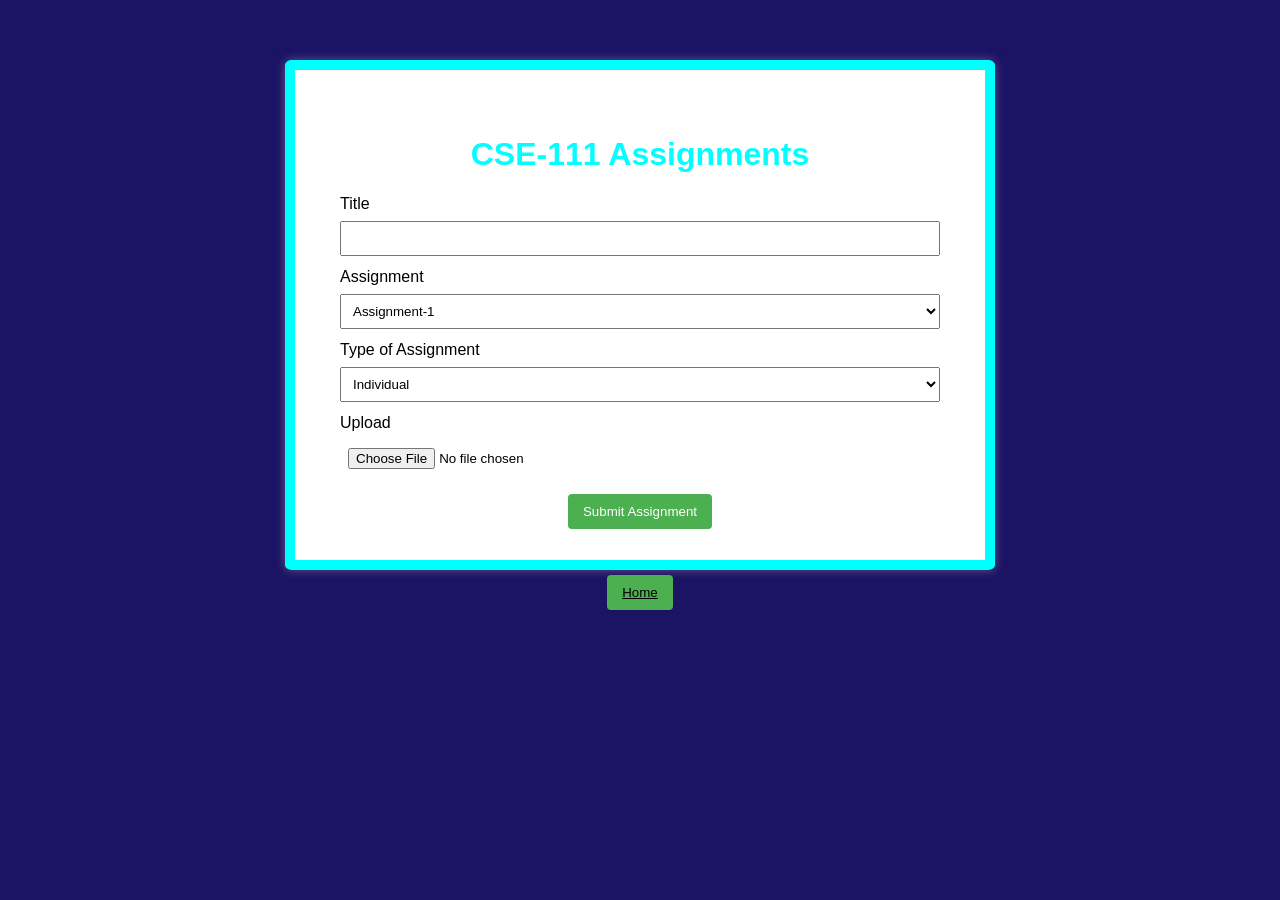
<file: cs111.html>
﻿<!DOCTYPE html>
<html lang="en">
<head>
    <link rel='icon' href="LPU_logo.png">
    <meta charset="UTF-8">
    <meta name="viewport" content="width=device-width, initial-scale=1.0">
    <title>SMS</title>
    <link rel="stylesheet" href="sms.css"> 
    <link rel="stylesheet" href="asgn.css"> 

    <body link="#000000" vlink="#00ffff" bgcolor="#1b1464">
  
<div class="form" id="Assignmentform">
   <h1 align="center">CSE-111 Assignments</h1>
  <form action="" method="post">
    <label for="title">Title</label>
    <input type="text" id="title" name="title" required>
    
    <label for="assign">Assignment</label>
    <select id="assign" name="assign">
        <option value="as1">Assignment-1</option >
        <option value="as2">Assignment-2</option>
        <option value="as3">Assignment-3</option>
        <option value="as4">Assignment-4</option>
      </select>
    
    <label for="astype">Type of Assignment</label>
    <select id="astype" name="astype">
        <option value="ind">Individual</option >
        <option value="gp">Group</option>

    </select>
    <label for="upload">Upload</label>
    <input type="file" id="upload" name="upload" required>
    
    <center><button type="submit">Submit Assignment</button></center>
</form>

<script>
  var form = document.getElementById("Assignmentform");
  form.addEventListener("submit", function(event) {
      event.preventDefault();
      alert("Your assignment is successfully uploaded !");
      window.location.href="index.html";
  });
</script>

</div> 
<center><button><a href="index.html">Home</a></button></center>
</body>
</html>
</file>
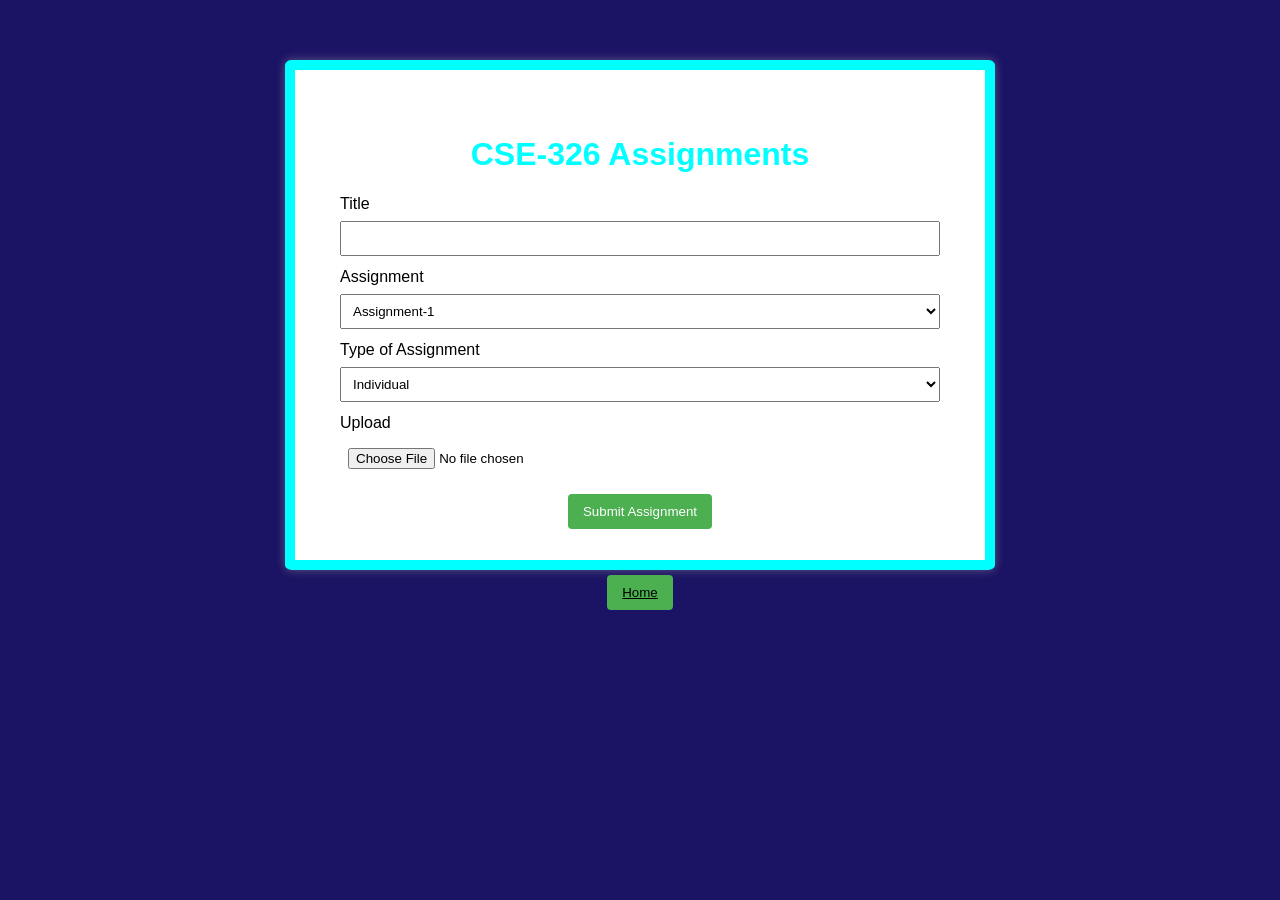
<file: cs326.html>
﻿<!DOCTYPE html>
<html lang="en">
<head>
    <link rel='icon' href="LPU_logo.png">
    <meta charset="UTF-8">
    <meta name="viewport" content="width=device-width, initial-scale=1.0">
    <title>SMS</title>
    <link rel="stylesheet" href="sms.css"> 
    <link rel="stylesheet" href="asgn.css"> 

    <body link="#000000" vlink="#00ffff" bgcolor="#1b1464">
  
<div class="form" id="Assignmentform">
   <h1 align="center">CSE-326 Assignments</h1>
  <form action="" method="post">
    <label for="title">Title</label>
    <input type="text" id="title" name="title" required>
    
    <label for="assign">Assignment</label>
    <select id="assign" name="assign">
        <option value="as1">Assignment-1</option >
        <option value="as2">Assignment-2</option>
        <option value="as3">Assignment-3</option>
        <option value="as4">Assignment-4</option>
      </select>
    
    <label for="astype">Type of Assignment</label>
    <select id="astype" name="astype">
        <option value="ind">Individual</option >
        <option value="gp">Group</option>

    </select>
    <label for="upload">Upload</label>
    <input type="file" id="upload" name="upload" required>
    
    <center><button type="submit">Submit Assignment</button></center>
</form>




<script>
  var form = document.getElementById("Assignmentform");
  form.addEventListener("submit", function(event) {
      event.preventDefault();
      alert("Your assignment is successfully uploaded !");
      window.location.href="index.html";
  });
</script>

</div> 
<center><button><a href="index.html">Home</a></button></center>
</body>
</html>
</file>
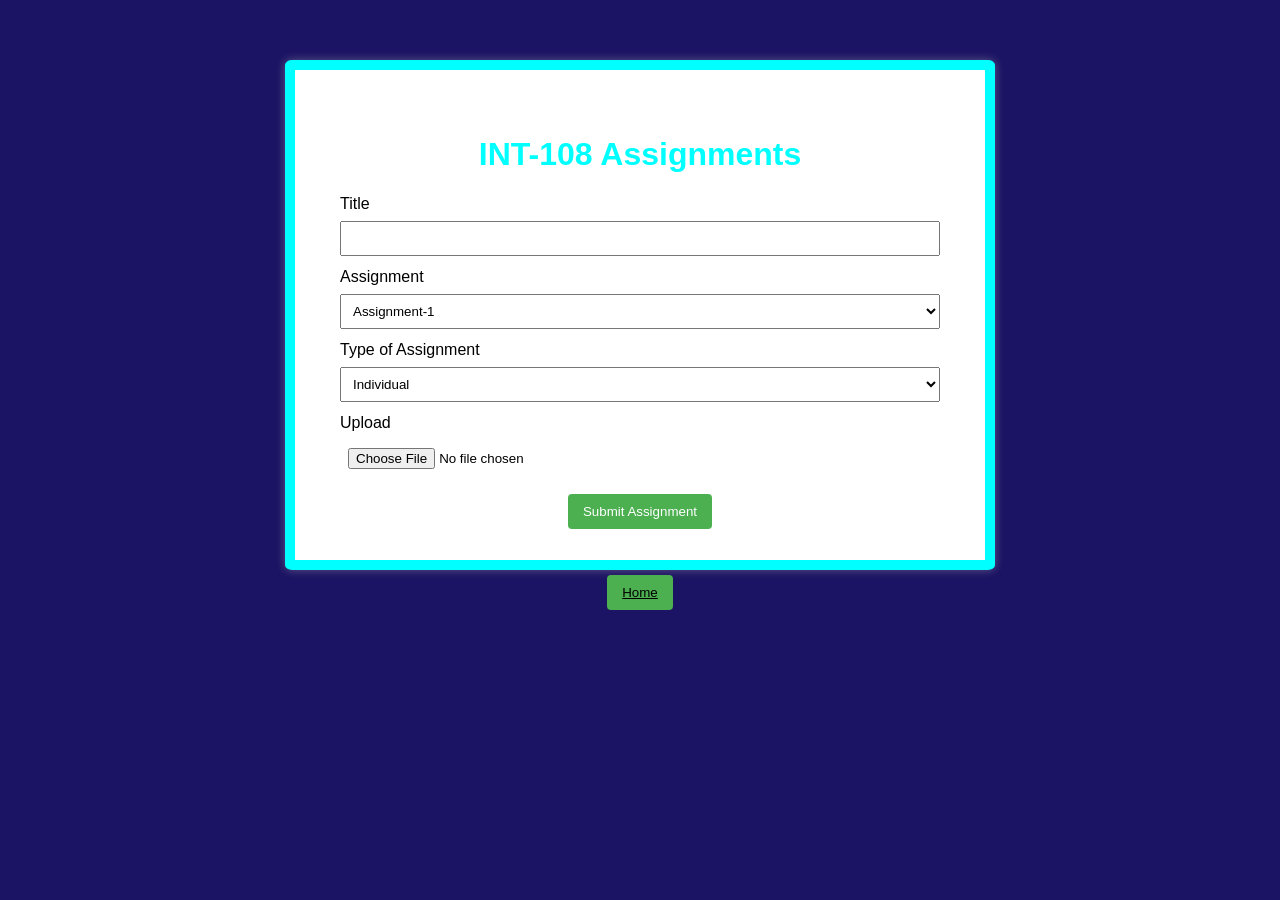
<file: in108.html>
﻿<!DOCTYPE html>
<html lang="en">
<head>
    <link rel='icon' href="LPU_logo.png">
    <meta charset="UTF-8">
    <meta name="viewport" content="width=device-width, initial-scale=1.0">
    <title>SMS</title>
    <link rel="stylesheet" href="sms.css"> 
    <link rel="stylesheet" href="asgn.css"> 

    <body link="#000000" vlink="#00ffff" bgcolor="#1b1464">
 
      


<div class="form" id="Assignmentform">
   <h1 align="center">INT-108 Assignments</h1>
  <form action="" method="post">
    <label for="title">Title</label>
    <input type="text" id="title" name="title" required>
    
    <label for="assign">Assignment</label>
    <select id="assign" name="assign">
        <option value="as1">Assignment-1</option >
        <option value="as2">Assignment-2</option>
        <option value="as3">Assignment-3</option>
        <option value="as4">Assignment-4</option>
      </select>
    
    <label for="astype">Type of Assignment</label>
    <select id="astype" name="astype">
        <option value="ind">Individual</option >
        <option value="gp">Group</option>

    </select>
    <label for="upload">Upload</label>
    <input type="file" id="upload" name="upload" required>
    
    <center><button type="submit">Submit Assignment</button></center>
</form>




<script>
  var form = document.getElementById("Assignmentform");
  form.addEventListener("submit", function(event) {
      event.preventDefault();
      alert("Your assignment is successfully uploaded !");
      window.location.href="index.html";
  });
</script>

</div> 
<center><button><a href="index.html">Home</a></button></center>
</body>
</html>
</file>
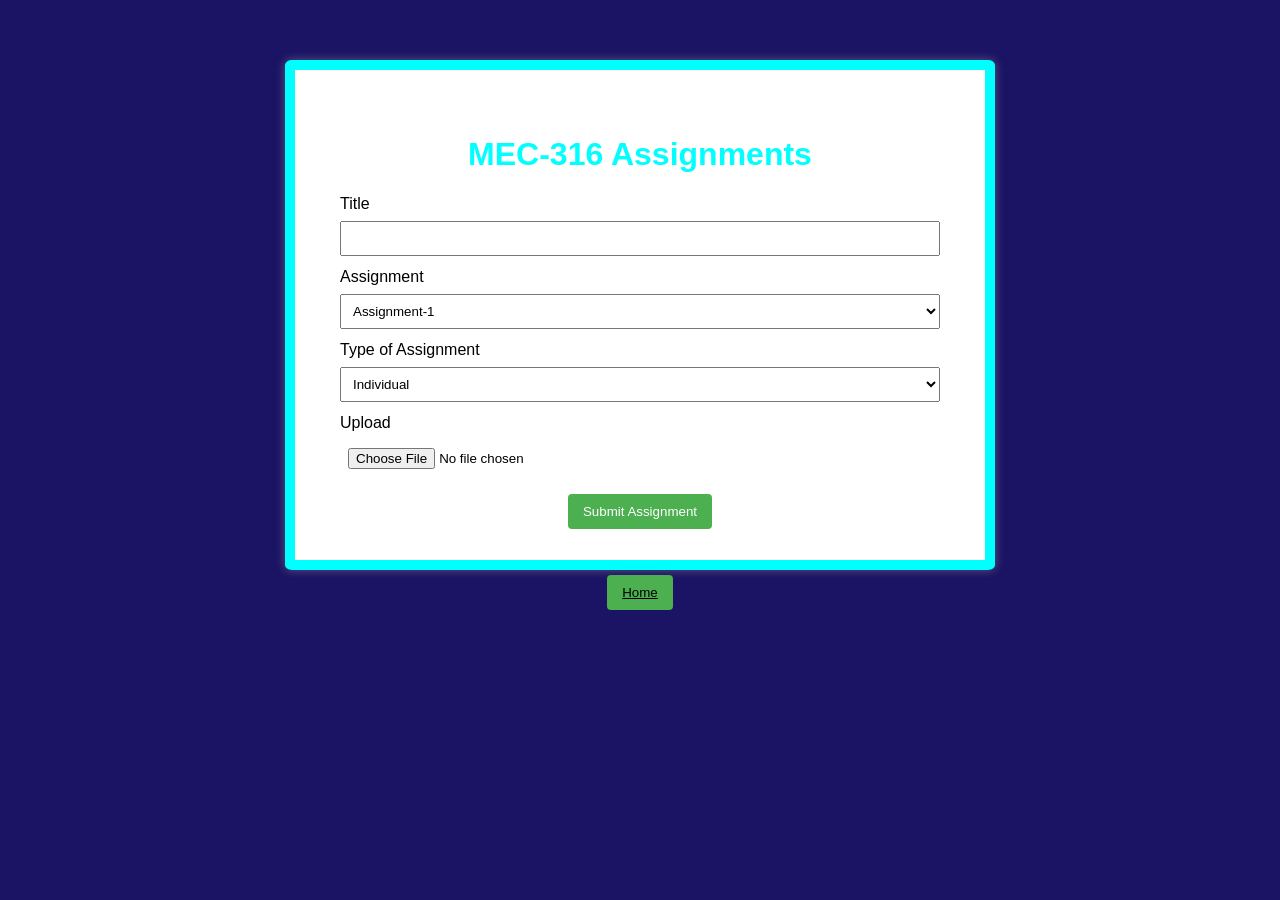
<file: me316.html>
﻿<!DOCTYPE html>
<html lang="en">
<head>
    <link rel='icon' href="LPU_logo.png">
    <meta charset="UTF-8">
    <meta name="viewport" content="width=device-width, initial-scale=1.0">
    <title>SMS</title>
    <link rel="stylesheet" href="sms.css"> 
    <link rel="stylesheet" href="asgn.css"> 

    <body link="#000000" vlink="#00ffff" bgcolor="#1b1464">
  
<div class="form" id="Assignmentform">
   <h1 align="center">MEC-316 Assignments</h1>
  <form action="" method="post">
    <label for="title">Title</label>
    <input type="text" id="title" name="title" required>
    
    <label for="assign">Assignment</label>
    <select id="assign" name="assign">
        <option value="as1">Assignment-1</option >
        <option value="as2">Assignment-2</option>
        <option value="as3">Assignment-3</option>
        <option value="as4">Assignment-4</option>
      </select>
    
    <label for="astype">Type of Assignment</label>
    <select id="astype" name="astype">
        <option value="ind">Individual</option >
        <option value="gp">Group</option>

    </select>
    <label for="upload">Upload</label>
    <input type="file" id="upload" name="upload" required>
    
    <center><button type="submit">Submit Assignment</button></center>
</form>

<script>
  var form = document.getElementById("Assignmentform");
  form.addEventListener("submit", function(event) {
      event.preventDefault();
      alert("Your assignment is successfully uploaded !");
      window.location.href="index.html";
  });
</script>

</div> 
<center><button><a href="index.html">Home</a></button></center>
</body>
</html>
</file>
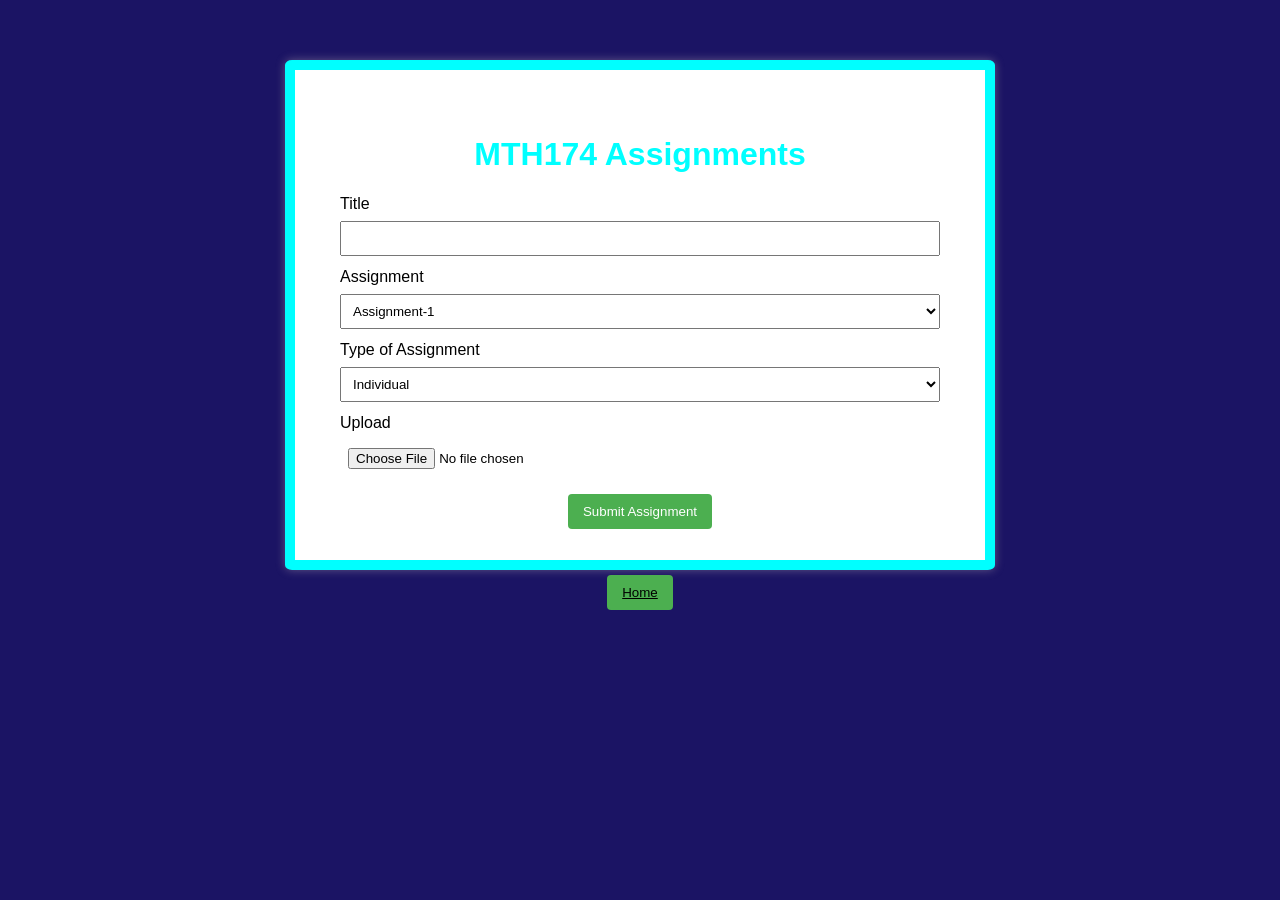
<file: mt174.html>
﻿<!DOCTYPE html>
<html lang="en">
<head>
    <link rel='icon' href="LPU_logo.png">
    <meta charset="UTF-8">
    <meta name="viewport" content="width=device-width, initial-scale=1.0">
    <title>SMS</title>
    <link rel="stylesheet" href="sms.css"> 
    <link rel="stylesheet" href="asgn.css"> 

    <body link="#000000" vlink="#00ffff" bgcolor="#1b1464">
  


  <div class="form" id="Assignmentform">
   <h1 align="center">MTH174 Assignments</h1>
  <form action="" method="post">
    <label for="title">Title</label>
    <input type="text" id="title" name="title" required>
    
    <label for="assign">Assignment</label>
    <select id="assign" name="assign">
        <option value="as1">Assignment-1</option >
        <option value="as2">Assignment-2</option>
        <option value="as3">Assignment-3</option>
        <option value="as4">Assignment-4</option>
      </select>
    
    <label for="astype">Type of Assignment</label>
    <select id="astype" name="astype">
        <option value="ind">Individual</option >
        <option value="gp">Group</option>

    </select>
    <label for="upload">Upload</label>
    <input type="file" id="upload" name="upload" required>
    
    <center><button type="submit">Submit Assignment</button></center>
</form>



<script>
  var form = document.getElementById("Assignmentform");
  form.addEventListener("submit", function(event) {
      event.preventDefault();
      alert("Your assignment is successfully uploaded !");
      window.location.href="index.html";
  });
</script>

</div> 
<center><button><a href="index.html">Home</a></button></center>
</body>
</html>
</file>
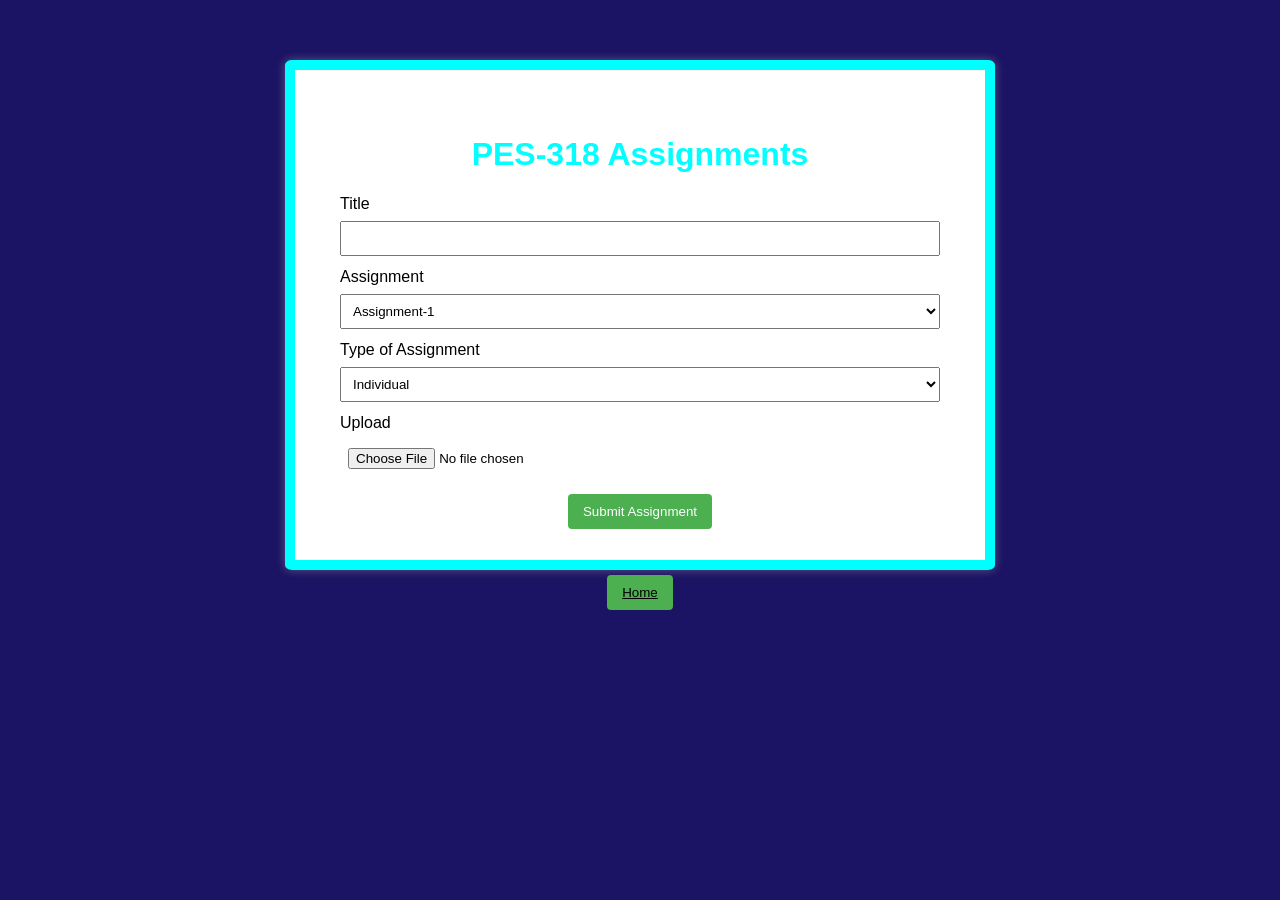
<file: pe318.html>
﻿<!DOCTYPE html>
<html lang="en">
<head>
    <link rel='icon' href="LPU_logo.png">
    <meta charset="UTF-8">
    <meta name="viewport" content="width=device-width, initial-scale=1.0">
    <title>SMS</title>
    <link rel="stylesheet" href="sms.css"> 
    <link rel="stylesheet" href="asgn.css"> 

    <body link="#000000" vlink="#00ffff" bgcolor="#1b1464">
  
<div class="form" id="Assignmentform">
   <h1 align="center">PES-318 Assignments</h1>
  <form action="" method="post">
    <label for="title">Title</label>
    <input type="text" id="title" name="title" required>
    
    <label for="assign">Assignment</label>
    <select id="assign" name="assign">
        <option value="as1">Assignment-1</option >
        <option value="as2">Assignment-2</option>
        <option value="as3">Assignment-3</option>
        <option value="as4">Assignment-4</option>
      </select>
    
    <label for="astype">Type of Assignment</label>
    <select id="astype" name="astype">
        <option value="ind">Individual</option >
        <option value="gp">Group</option>

    </select>
    <label for="upload">Upload</label>
    <input type="file" id="upload" name="upload" required>
    
    <center><button type="submit">Submit Assignment</button></center>
</form>

<script>
  var form = document.getElementById("Assignmentform");
  form.addEventListener("submit", function(event) {
      event.preventDefault();
      alert("Your assignment is successfully uploaded !");
      window.location.href="index.html";
  });
</script>

</div> 
<center><button><a href="index.html">Home</a></button></center>
</body>
</html>
</file>
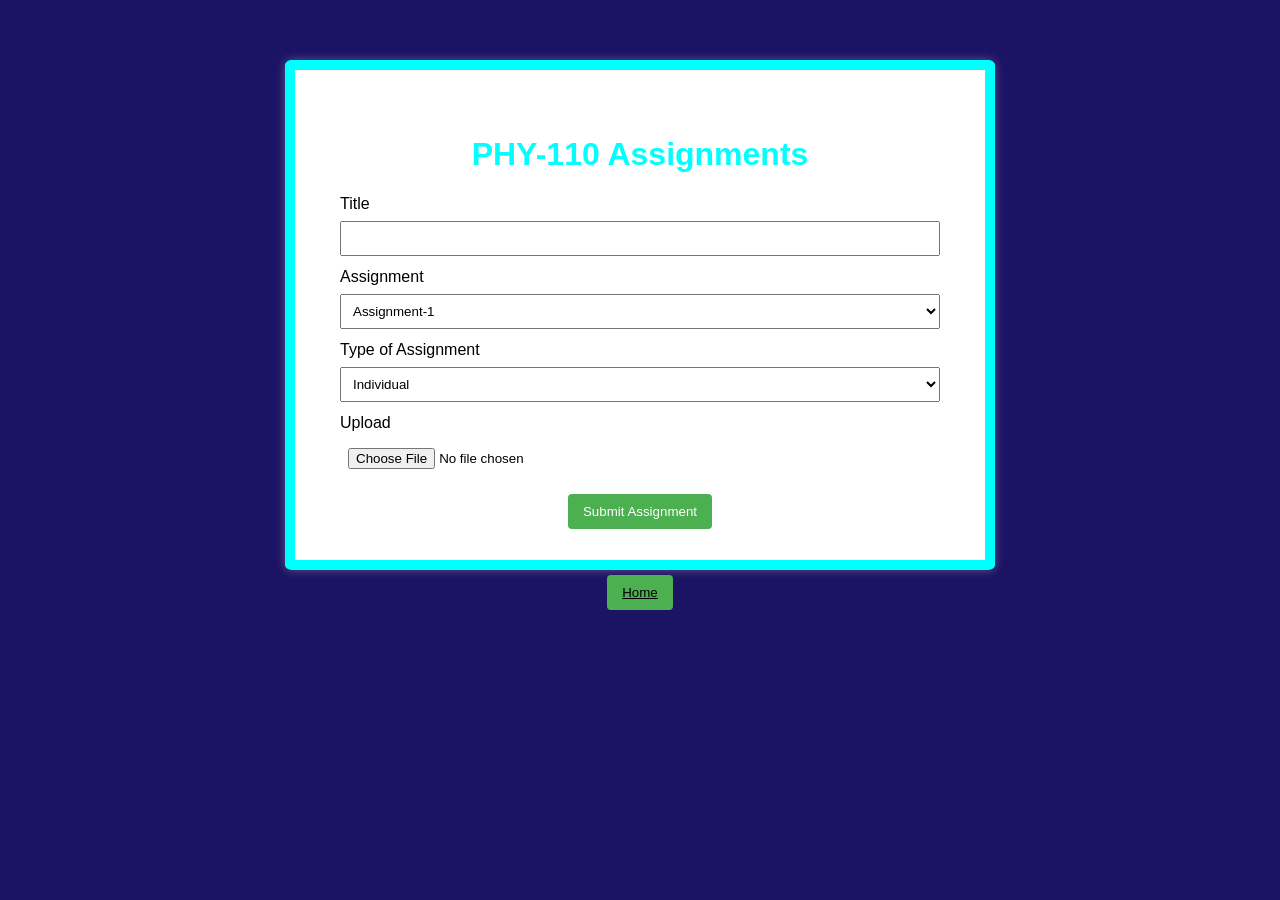
<file: ph110.html>
﻿<!DOCTYPE html>
<html lang="en">
<head>
    <link rel='icon' href="LPU_logo.png">
    <meta charset="UTF-8">
    <meta name="viewport" content="width=device-width, initial-scale=1.0">
    <title>SMS</title>
    <link rel="stylesheet" href="sms.css"> 
    <link rel="stylesheet" href="asgn.css"> 

  <body link="#000000" vlink="#00ffff" bgcolor="#1b1464">
  
  <div class="form" id="Assignmentform">
   <h1 align="center">PHY-110 Assignments</h1>
  <form action="" method="post">
    <label for="title">Title</label>
    <input type="text" id="title" name="title" required>
    
    <label for="assign">Assignment</label>
    <select id="assign" name="assign">
        <option value="as1">Assignment-1</option >
        <option value="as2">Assignment-2</option>
        <option value="as3">Assignment-3</option>
        <option value="as4">Assignment-4</option>
      </select>
    
    <label for="astype">Type of Assignment</label>
    <select id="astype" name="astype">
        <option value="ind">Individual</option >
        <option value="gp">Group</option>

    </select>
    <label for="upload">Upload</label>
    <input type="file" id="upload" name="upload" required>
    
    <center><button type="submit">Submit Assignment</button></center>
</form>



<script>
  var form = document.getElementById("Assignmentform");
  form.addEventListener("submit", function(event) {
      event.preventDefault();
      alert("Your assignment is successfully uploaded !");
      window.location.href="index.html";
  });
</script>

</div> 
<center><button><a href="index.html">Home</a></button></center>
</body>
</html>
</file>
<file: sms.css>
body {
  font-family: Arial, sans-serif;
  margin: 0;
  padding: 0;
  box-sizing: border-box;
  
}

header {
  background-color: #ffffff;
  color: #000000;
  padding: 10px;
  text-align: center;
  top: 0;
  z-index: 100;
  position: sticky;

}

nav ul {
  list-style-type: none;
  margin-top: 20px;
  margin-bottom: 5px;
  padding: 0;
  height: 50px;
  font-size: 18px;


}

nav ul li {
  display: inline;
  margin-right: 30px;
  
}

nav a {
  text-decoration: none;
  color: #000000;
  font-weight: 550;
}

nav a:hover {
  border-bottom: 2px solid #00ffff;
  color:#1b1464;
}

.lgn{
  text-align: right;
  background-color: #00ffff;
  margin-left: 30em;
  padding:10px;
  height:4px;
  width: 8px;
  border-radius: 10%;
}

.login{
  text-align: center;
  background-color: rgb(255, 255, 255);
  margin: auto;
  margin-top: 10%;
  padding: 20px;
  border: 5px solid #00ffff;
  border-radius: 10px;
  width: 400px;
  height: 300px;
}



a:hover, a.active{
    background: none;
    color: #356464;
  }


  
.table{
  margin-left: auto;
  margin-right: auto;
  padding: 5px;
  width: 100%;
  
}


.bar-graph {
  display: flex;
  width: 700px;
  height: 400px; 
  
  
}

.bar {
  flex: 1;
  text-align: center;
  box-sizing: border-box;
  display: flex;
  flex-direction: column; 
  justify-content: flex-end; 
  margin: 0 10px; 
}

.bar div {
  width: 100%;
}


.syllabus{
  background-color:rgba(218, 218, 218, 0.703);
  margin-left: 10%;
  margin-right: 10%;
  border:5px #00ffff solid;
  border-radius: 120px 0px 120px 0px;
  padding: 15px;
}


.slb{
  text-align: center;
    
    background-color: #ffffff;
    margin: auto;
    padding:18px;
    height: 15px;
    width: 200px;
    border: 3px gold solid;
    border-radius: 10%;
}

.slb1{
    text-align: center;
    margin-top: 20px;
    background-color: gold;
    margin: auto;
    padding:18px;
    height: 15px;
    width: 200px;
    border: 3px gold solid;
    border-radius: 10%;
}

.slb a{
  text-decoration: none;
  color: #1b1464;

}

.slb a:hover{
  color: gold;

}


.slb a:visited{
  color: #1b1464;
}

h1{
  color:#00ffff;
  
}
</file>
<file: asgn.css>
.form{
  background-color: rgb(255, 255, 255);
  margin:auto;
  margin-top: 60px;
  border: 10px solid #00ffff;
  border-radius: 1%;
  height: 400px;
  width: 600px;
  padding: 45px;
  box-shadow: 0 0 10px rgba(208, 187, 187, 0.4);

  }


label {
  display: block;
  margin-bottom: 8px;
}

input, select {
  width: 100%;
  padding: 8px;
  margin-bottom: 12px;
  box-sizing: border-box;
 
}

button {
  background-color: #4caf50;
  color: #fff;
  padding: 10px 15px;
  border: none;
  border-radius: 4px;
  cursor: pointer;
  margin-top: 5px;
}

.bbtn{
  text-decoration: none;
  color:#00ffff;
  background-color: #1b1464;
  text-align: center;
}
</file>
